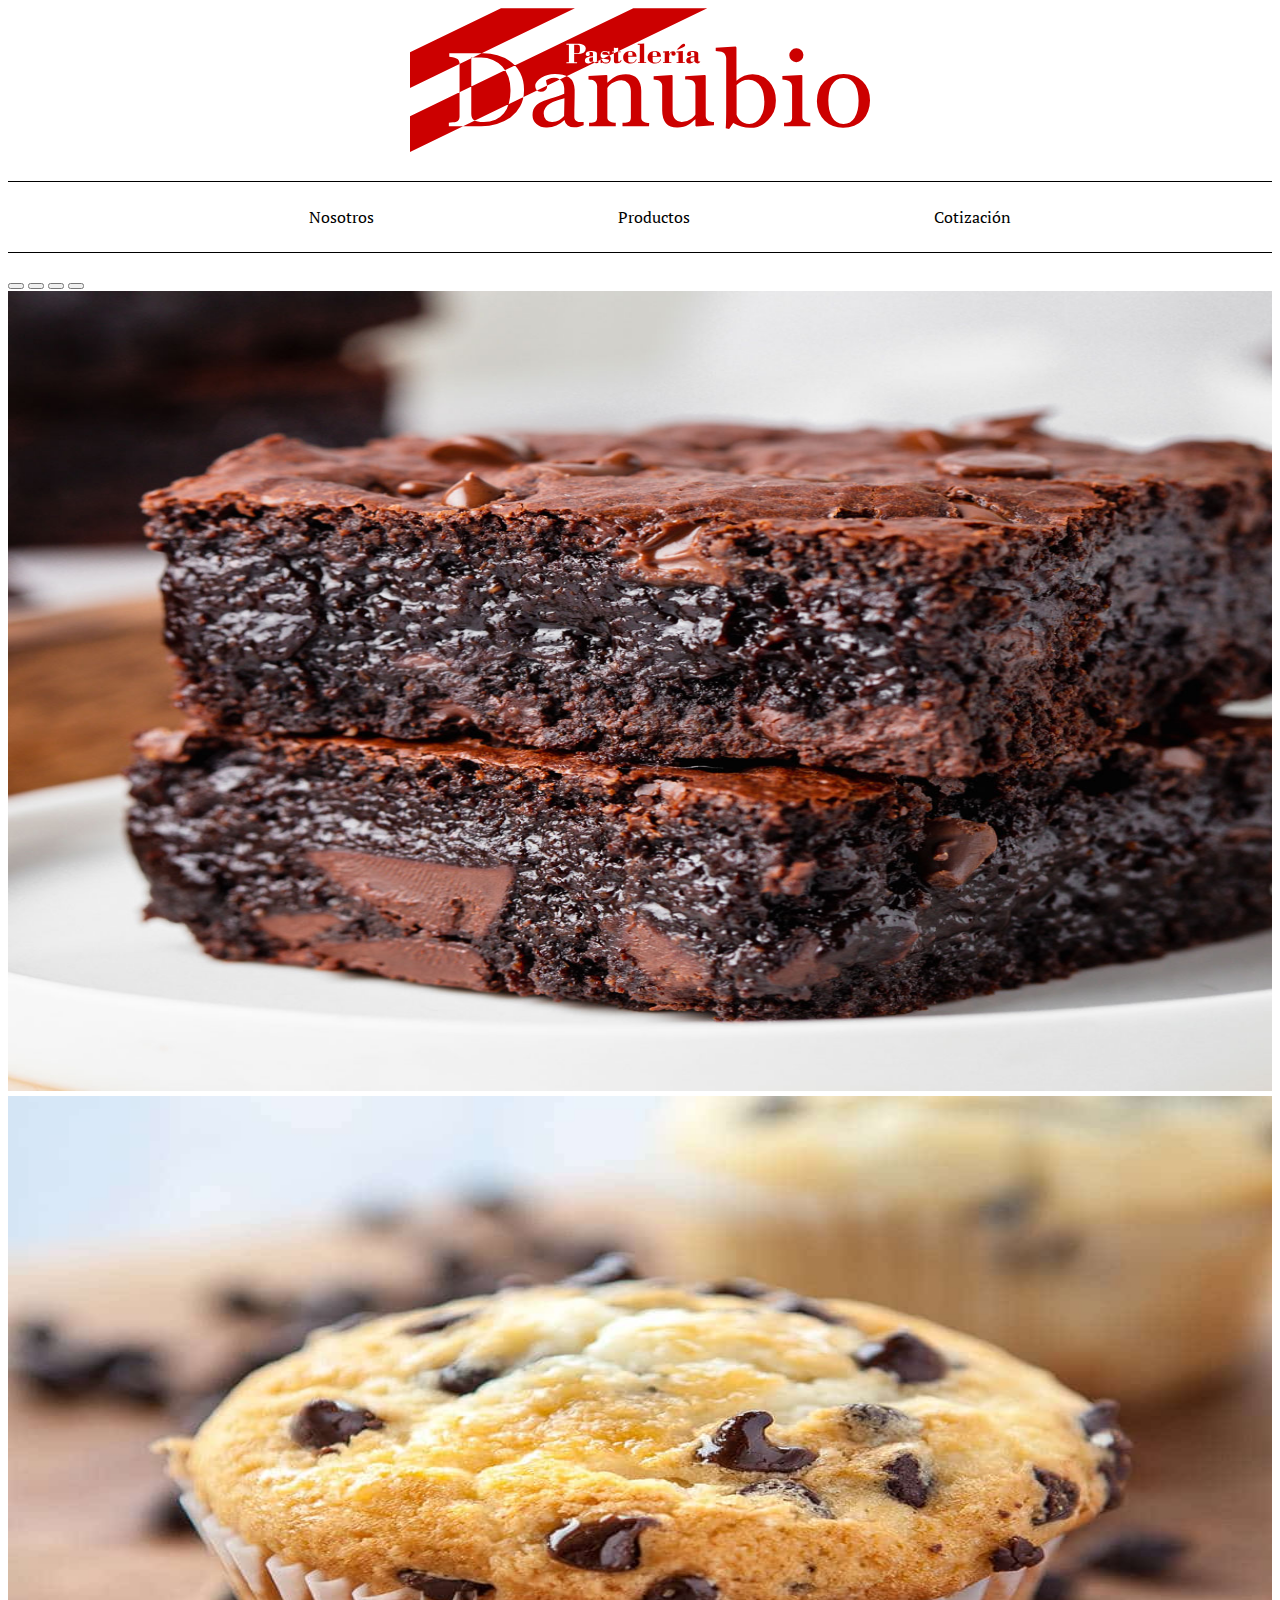
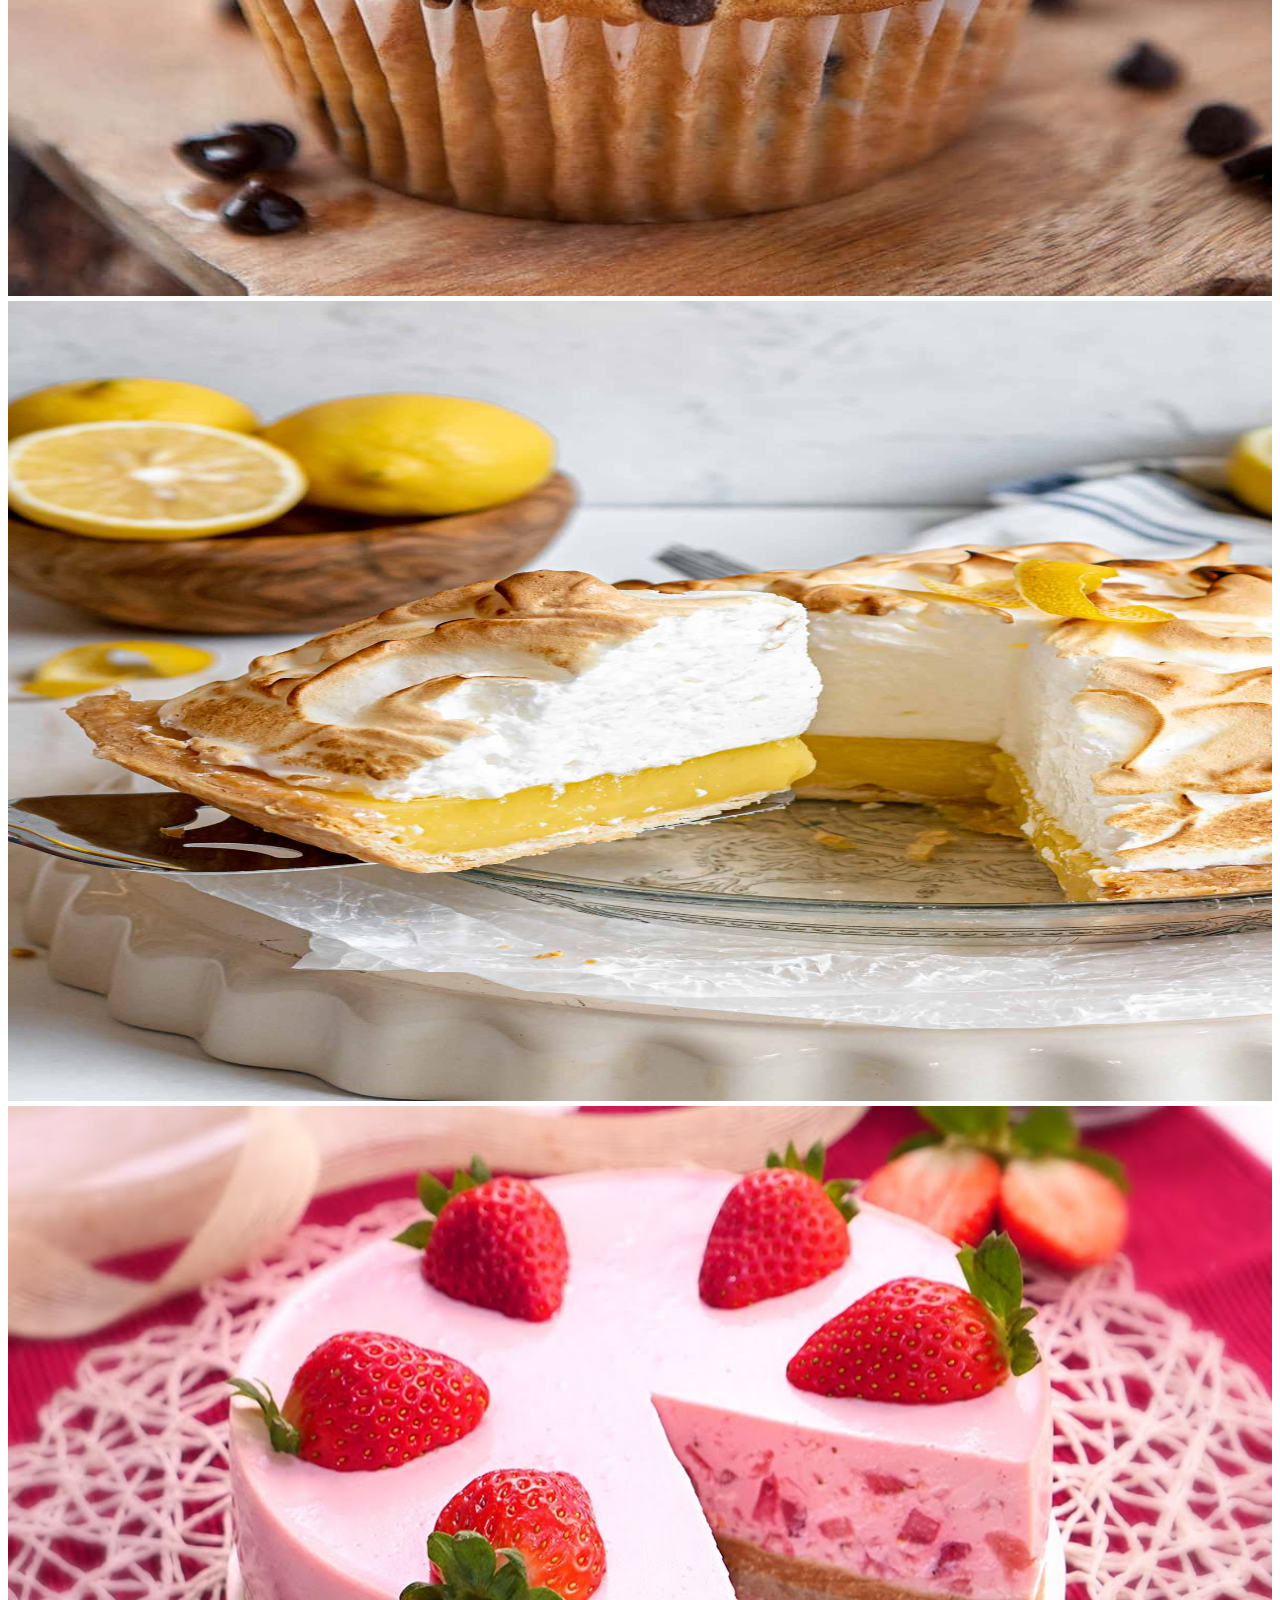
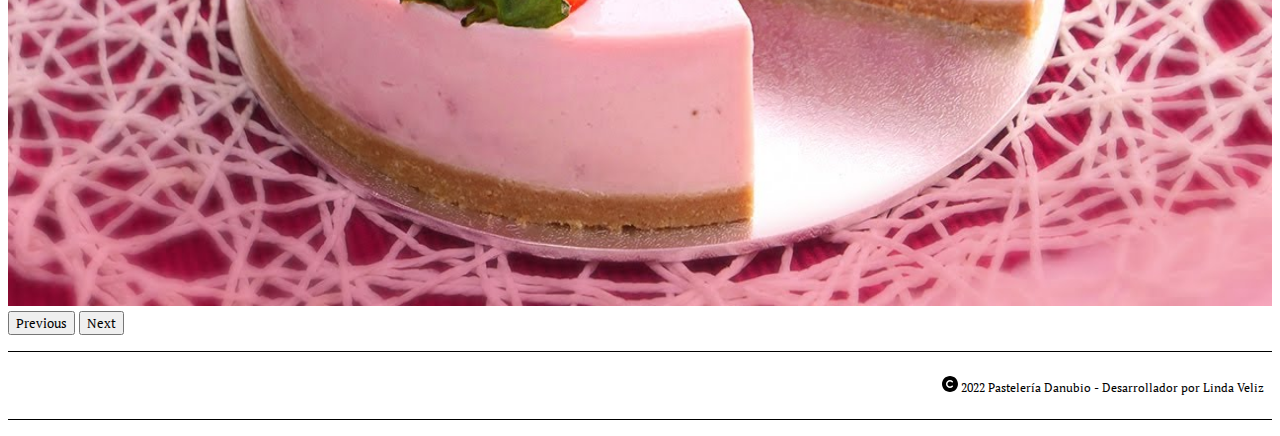
<file: index.html>
<!doctype html>
<html lang="en">
  <head>
    <meta charset="utf-8">
    <meta name="viewport" content="width=device-width, initial-scale=1">
    <title>Proyecto final - Linda Veliz</title>
    <link rel="stylesheet" href="styles.css">
    <link rel="icon" type="image/x-icon" href="/images/favico.ico">
    <link rel="stylesheet" href="https://cdnjs.cloudflare.com/ajax/libs/font-awesome/6.2.0/css/all.min.css" integrity="sha512-xh6O/CkQoPOWDdYTDqeRdPCVd1SpvCA9XXcUnZS2FmJNp1coAFzvtCN9BmamE+4aHK8yyUHUSCcJHgXloTyT2A==" crossorigin="anonymous" referrerpolicy="no-referrer" />
    <link href="https://cdn.jsdelivr.net/npm/bootstrap@5.2.2/dist/css/bootstrap.min.css" rel="stylesheet" integrity="sha384-Zenh87qX5JnK2Jl0vWa8Ck2rdkQ2Bzep5IDxbcnCeuOxjzrPF/et3URy9Bv1WTRi" crossorigin="anonymous">
  </head>
  <body>
    
    <div class="container">
      <!-- Logo en imagen - sección inicial del landing page -->
      <div class="row">
        <div class="col mt-3">
          <div class="image-logo">
            <a href="/"><img class="img-fluid" src="images\logo-pasteleriadanubio.svg" alt="logo-pasteleriadanubio" width="460" height="144"></a>
          </div>
        </div>
      </div>
      <!-- Sección de menu -->
      <div class="row">
        <div class="col mt-3">
          <nav class="menu-navegacion">
            <ul class="nav-bar-menu">
              <li class="nav-bar-menu_item">
                <a href="/nosotros.html">
                  Nosotros
                </a>
              </li>
              <li class="nav-bar-menu_item"><a href="/productos.html">Productos</a></li>
              <li class="nav-bar-menu_item"><a href="/cotizacion.html">Cotización</a></li>
            </ul>
          </nav>
        </div>
      </div>
      <!-- Sección del carousel -->
      <div id="carouselExampleIndicators" class="carousel slide carousel-fade" data-bs-ride="true">
        <div class="carousel-indicators">
          <button type="button" data-bs-target="#carouselExampleIndicators" data-bs-slide-to="0" class="active" aria-current="true" aria-label="Slide 1"></button>
          <button type="button" data-bs-target="#carouselExampleIndicators" data-bs-slide-to="1" aria-label="Slide 2"></button>
          <button type="button" data-bs-target="#carouselExampleIndicators" data-bs-slide-to="2" aria-label="Slide 3"></button>
          <button type="button" data-bs-target="#carouselExampleIndicators" data-bs-slide-to="3" aria-label="Slide 4"></button>
        </div>
        <div class="carousel-inner">
          <div class="carousel-item active">
            <img src="/images/almond-flour-brownies-11-fb.jpg" class="d-block w-100" alt="Imagen de brownie">
          </div>
          <div class="carousel-item">
            <img src="/images/chocolate-chip-muffins-featured.jpg" class="d-block w-100" alt="Imagen de muffins">
          </div>
          <div class="carousel-item">
            <img src="/images/Lemon-Meringue-Pie-2.jpg" class="d-block w-100" alt="Imagen de Pie de Limón">
          </div>
          <div class="carousel-item">
            <img src="/images/maxresdefault.jpg" class="d-block w-100" alt="Pie de fresa">
          </div>
        </div>
        <button class="carousel-control-prev" type="button" data-bs-target="#carouselExampleIndicators" data-bs-slide="prev">
          <span class="carousel-control-prev-icon" aria-hidden="true"></span>
          <span class="visually-hidden">Previous</span>
        </button>
        <button class="carousel-control-next" type="button" data-bs-target="#carouselExampleIndicators" data-bs-slide="next">
          <span class="carousel-control-next-icon" aria-hidden="true"></span>
          <span class="visually-hidden">Next</span>
        </button>
      </div>
      <!-- Sección del footer -->
      <div class="row">
        <div class="col mt-3">
          <footer>
            <div class="contenedor-contenido-footer">
              <p>
                <svg xmlns="http://www.w3.org/2000/svg" width="16" height="16" viewBox="0 0 512 512">
                  <path d="M256 512c141.4 0 256-114.6 256-256S397.4 0 256 0S0 114.6 0 256S114.6 512 256 512zM199.4 312.6c31.2 31.2 81.9 31.2 113.1 0c9.4-9.4 24.6-9.4 33.9 0s9.4 24.6 0 33.9c-50 50-131 50-181 0s-50-131 0-181s131-50 181 0c9.4 9.4 9.4 24.6 0 33.9s-24.6 9.4-33.9 0c-31.2-31.2-81.9-31.2-113.1 0s-31.2 81.9 0 113.1z"/>
                </svg>
                2022 Pastelería Danubio - Desarrollador por Linda Veliz
              </p>
            </div>
          </footer>
        </div>
      </div>
    </div>




    <script src="https://cdn.jsdelivr.net/npm/bootstrap@5.2.2/dist/js/bootstrap.bundle.min.js" integrity="sha384-OERcA2EqjJCMA+/3y+gxIOqMEjwtxJY7qPCqsdltbNJuaOe923+mo//f6V8Qbsw3" crossorigin="anonymous"></script>
  </body>
</html>
</file>
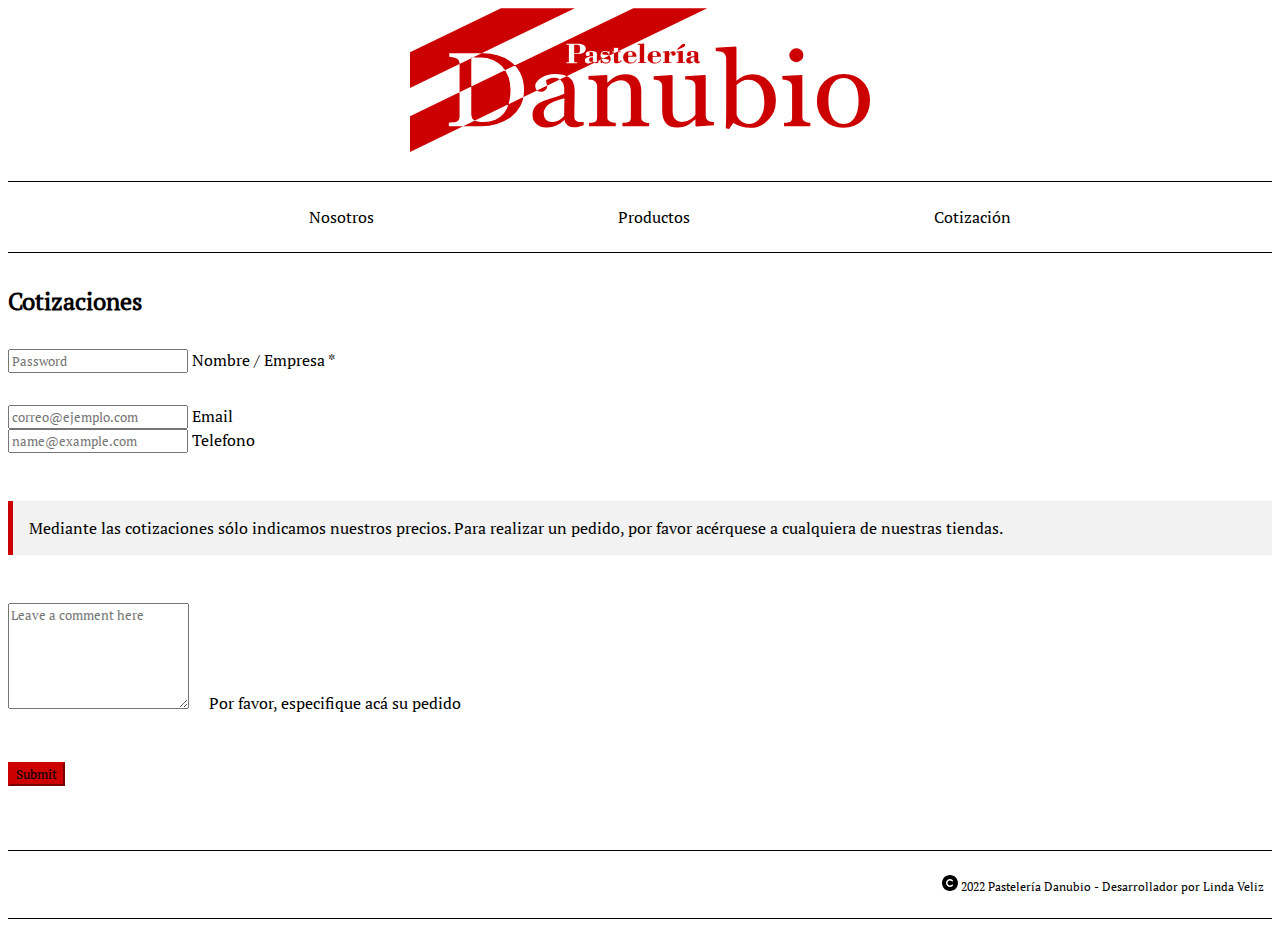
<file: cotizacion.html>
<!doctype html>
<html lang="en">
  <head>
    <meta charset="utf-8">
    <meta name="viewport" content="width=device-width, initial-scale=1">
    <title>Proyecto final - Linda Veliz</title>
    <link rel="stylesheet" href="styles.css">
    <link rel="icon" type="image/x-icon" href="/images/favico.ico">
    <link rel="stylesheet" href="cotizacion.css">
    <link rel="stylesheet" href="https://cdnjs.cloudflare.com/ajax/libs/font-awesome/6.2.0/css/all.min.css" integrity="sha512-xh6O/CkQoPOWDdYTDqeRdPCVd1SpvCA9XXcUnZS2FmJNp1coAFzvtCN9BmamE+4aHK8yyUHUSCcJHgXloTyT2A==" crossorigin="anonymous" referrerpolicy="no-referrer" />
    <link href="https://cdn.jsdelivr.net/npm/bootstrap@5.2.2/dist/css/bootstrap.min.css" rel="stylesheet" integrity="sha384-Zenh87qX5JnK2Jl0vWa8Ck2rdkQ2Bzep5IDxbcnCeuOxjzrPF/et3URy9Bv1WTRi" crossorigin="anonymous">
  </head>
  <body>
    
    <div class="container">
      <!-- Logo en imagen - sección inicial del landing page -->
      <div class="row">
        <div class="col mt-3">
          <div class="image-logo">
            <a href="/"><img class="img-fluid" src="images\logo-pasteleriadanubio.svg" alt="logo-pasteleriadanubio" width="460" height="144"></a>
          </div>
        </div>
      </div>
      <!-- Sección de menu -->
      <div class="row">
        <div class="col mt-3">
          <nav class="menu-navegacion">
            <ul class="nav-bar-menu">
              <li class="nav-bar-menu_item">
                <a href="/nosotros.html">
                  Nosotros
                </a>
              </li>
              <li class="nav-bar-menu_item"><a href="/productos.html">Productos</a></li>
              <li class="nav-bar-menu_item"><a href="/cotizacion.html">Cotización</a></li>
            </ul>
          </nav>
        </div>
      </div>
      <!-- Sección del contenido de productos -->
      <div class="titulo-seccion-cotizacion">
        <h2>Cotizaciones</h2>
      </div>
      <div class="formulario-cotizacion">
        <form class="row g-3 needs-validation">
          <div class="row" id="input-nombre">
            <div class="col">
              <div class="form-floating">
                <input type="text" class="form-control" id="floatingPassword" placeholder="Password" required>
                <label for="floatingPassword">Nombre / Empresa *</label>
              </div>
            </div>
          </div>
          <div class="row">
            <div class="col-6">
              <div class="form-floating">
                <input type="email" class="form-control" id="floatingInput" placeholder="correo@ejemplo.com" required>
                <label for="floatingInput">Email</label>
              </div>
            </div>
            <div class="col-6">
              <div class="form-floating mb-3">
                <input type="text" class="form-control" id="floatingInput" placeholder="name@example.com" required>
                <label for="floatingInput">Telefono</label>
              </div>
            </div>
            <div class="parrafo-especial" id="parrafo-especial-cotizacion">
              <p>
                Mediante las cotizaciones sólo indicamos nuestros precios. Para realizar un pedido, por favor acérquese a cualquiera de nuestras tiendas.
              </p>
            </div>
            <div class="form-floating" id="texbox-cotizaciones">
              <textarea class="form-control" placeholder="Leave a comment here" id="floatingTextarea2" style="height: 100px" required></textarea>
              <label for="floatingTextarea2">Por favor, especifique acá su pedido</label>
            </div>
            <button type="submit" class="btn btn-primary">Submit</button>
          </div>    
        </form>
      </div>
      <!-- Sección del footer -->
      <div class="row">
        <div class="col mt-3">
          <footer>
            <div class="contenedor-contenido-footer">
              <p>
                <svg xmlns="http://www.w3.org/2000/svg" width="16" height="16" viewBox="0 0 512 512">
                  <path d="M256 512c141.4 0 256-114.6 256-256S397.4 0 256 0S0 114.6 0 256S114.6 512 256 512zM199.4 312.6c31.2 31.2 81.9 31.2 113.1 0c9.4-9.4 24.6-9.4 33.9 0s9.4 24.6 0 33.9c-50 50-131 50-181 0s-50-131 0-181s131-50 181 0c9.4 9.4 9.4 24.6 0 33.9s-24.6 9.4-33.9 0c-31.2-31.2-81.9-31.2-113.1 0s-31.2 81.9 0 113.1z"/>
                </svg>
                2022 Pastelería Danubio - Desarrollador por Linda Veliz
              </p>
            </div>
          </footer>
        </div>
      </div>
    </div>




    <script src="https://cdn.jsdelivr.net/npm/bootstrap@5.2.2/dist/js/bootstrap.bundle.min.js" integrity="sha384-OERcA2EqjJCMA+/3y+gxIOqMEjwtxJY7qPCqsdltbNJuaOe923+mo//f6V8Qbsw3" crossorigin="anonymous"></script>
  </body>
</html>
</file>
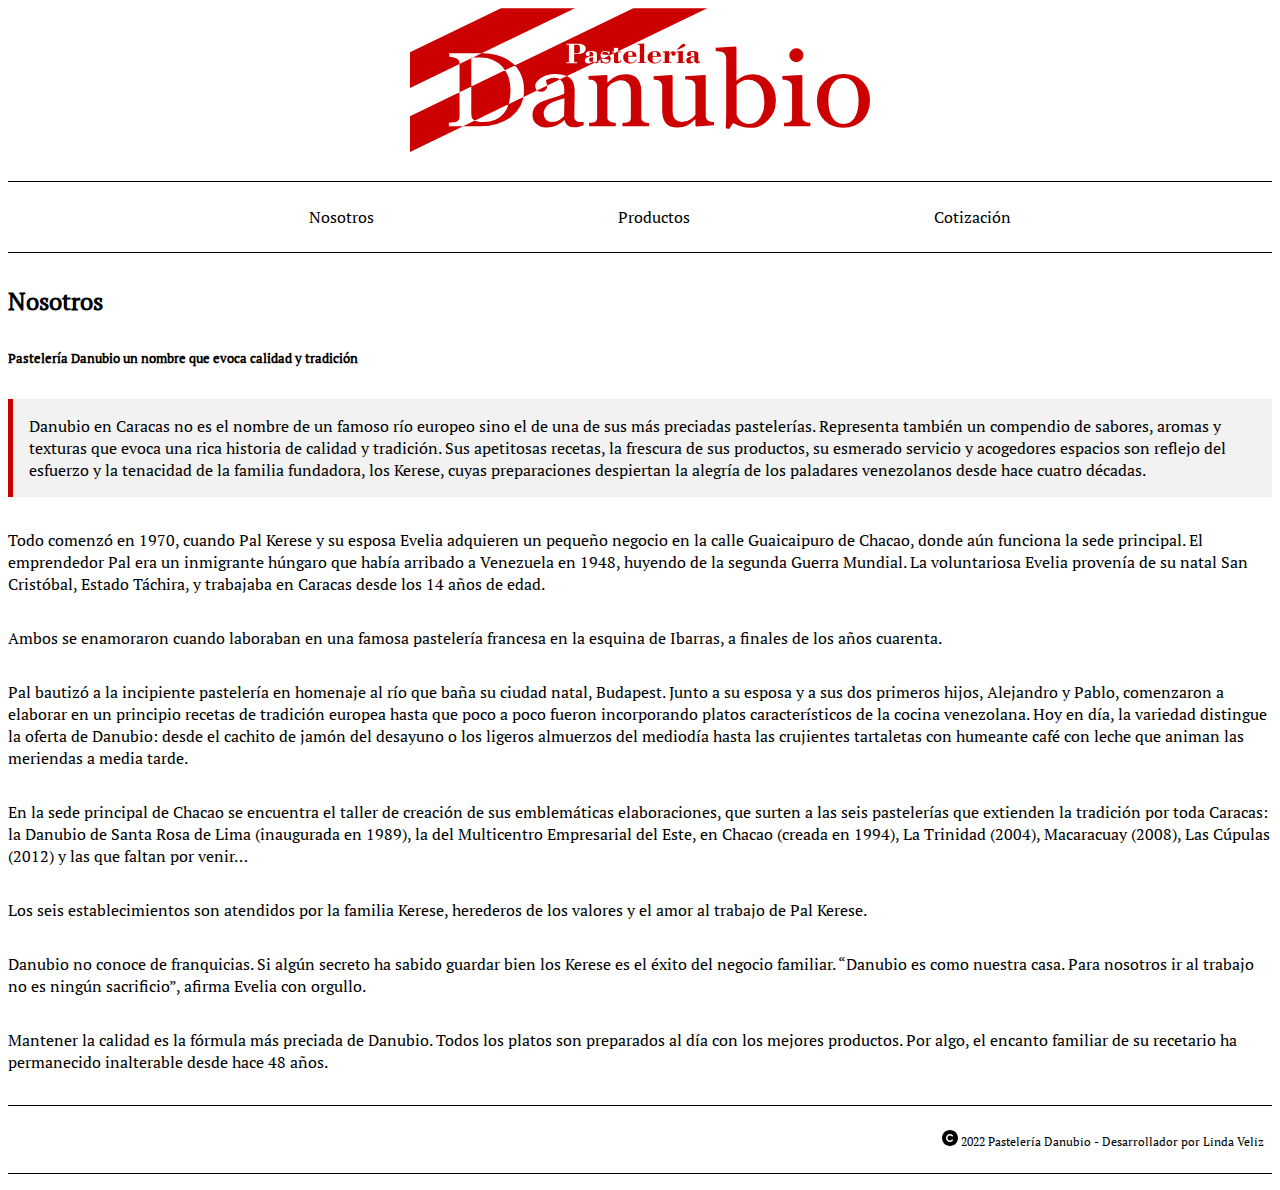
<file: nosotros.html>
<!doctype html>
<html lang="en">
  <head>
    <meta charset="utf-8">
    <meta name="viewport" content="width=device-width, initial-scale=1">
    <title>Proyecto final - Linda Veliz</title>
    <link rel="stylesheet" href="styles.css">
    <link rel="stylesheet" href="nosotros.css">
    <link rel="icon" type="image/x-icon" href="/images/favico.ico">
    <link rel="stylesheet" href="https://cdnjs.cloudflare.com/ajax/libs/font-awesome/6.2.0/css/all.min.css" integrity="sha512-xh6O/CkQoPOWDdYTDqeRdPCVd1SpvCA9XXcUnZS2FmJNp1coAFzvtCN9BmamE+4aHK8yyUHUSCcJHgXloTyT2A==" crossorigin="anonymous" referrerpolicy="no-referrer" />
    <link href="https://cdn.jsdelivr.net/npm/bootstrap@5.2.2/dist/css/bootstrap.min.css" rel="stylesheet" integrity="sha384-Zenh87qX5JnK2Jl0vWa8Ck2rdkQ2Bzep5IDxbcnCeuOxjzrPF/et3URy9Bv1WTRi" crossorigin="anonymous">
  </head>
  <body>
    
    <div class="container">
      <!-- Logo en imagen - sección inicial del landing page -->
      <div class="row">
        <div class="col mt-3">
          <div class="image-logo">
            <a href="/"><img class="img-fluid" src="images\logo-pasteleriadanubio.svg" alt="logo-pasteleriadanubio" width="460" height="144"></a>
          </div>
        </div>
      </div>
      <!-- Sección de menu -->
      <div class="row">
        <div class="col mt-3">
          <nav class="menu-navegacion">
            <ul class="nav-bar-menu">
              <li class="nav-bar-menu_item"><a href="/nosotros.html">Nosotros</a></li>
              <li class="nav-bar-menu_item"><a href="/productos.html">Productos</a></li>
              <li class="nav-bar-menu_item"><a href="/cotizacion.html">Cotización</a></li>
            </ul>
          </nav>
        </div>
      </div>
      <!-- Sección del contenido/texto -->
      <div class="contenedor-texto">
        <h2>Nosotros</h2>
        <h5>Pastelería Danubio un nombre que evoca calidad y tradición</h5>
        <div class="parrafo-especial">
            <p>
                Danubio en Caracas no es el nombre de un famoso río europeo sino el de una de sus más preciadas pastelerías. Representa también un compendio de sabores, aromas y texturas que evoca una rica historia de calidad y tradición. Sus apetitosas recetas, la frescura de sus productos, su esmerado servicio y acogedores espacios son reflejo del esfuerzo y la tenacidad de la familia fundadora, los Kerese, cuyas preparaciones despiertan la alegría de los paladares venezolanos desde hace cuatro décadas.
            </p>
        </div>
        <p>
            Todo comenzó en 1970, cuando Pal Kerese y su esposa Evelia adquieren un pequeño negocio en la calle Guaicaipuro de Chacao, donde aún funciona la sede principal. El emprendedor Pal era un inmigrante húngaro que había arribado a Venezuela en 1948, huyendo de la segunda Guerra Mundial. La voluntariosa Evelia provenía de su natal San Cristóbal, Estado Táchira, y trabajaba en Caracas desde los 14 años de edad.
        </p>
        <p>
            Ambos se enamoraron cuando laboraban en una famosa pastelería francesa en la esquina de Ibarras, a finales de los años cuarenta.
        </p>
        <p>
            Pal bautizó a la incipiente pastelería en homenaje al río que baña su ciudad natal, Budapest. Junto a su esposa y a sus dos primeros hijos, Alejandro y Pablo, comenzaron a elaborar en un principio recetas de tradición europea hasta que poco a poco fueron incorporando platos característicos de la cocina venezolana. Hoy en día, la variedad distingue la oferta de Danubio: desde el cachito de jamón del desayuno o los ligeros almuerzos del mediodía hasta las crujientes tartaletas con humeante café con leche que animan las meriendas a media tarde.
        </p>
        <p>
            En la sede principal de Chacao se encuentra el taller de creación de sus emblemáticas elaboraciones, que surten a las seis pastelerías que extienden la tradición por toda Caracas: la Danubio de Santa Rosa de Lima (inaugurada en 1989), la del Multicentro Empresarial del Este, en Chacao (creada en 1994), La Trinidad (2004), Macaracuay (2008), Las Cúpulas (2012)  y las que faltan por venir…
        </p>
        <p>
            Los seis establecimientos son atendidos por la familia Kerese, herederos de los valores y el amor al trabajo de Pal Kerese.
        </p>
        <p>
            Danubio no conoce de franquicias. Si algún secreto ha sabido guardar bien los Kerese es el éxito del negocio familiar. “Danubio es como nuestra casa. Para nosotros ir al trabajo no es ningún sacrificio”, afirma Evelia con orgullo.
        </p>
        <p>
            Mantener la calidad es la fórmula más preciada de Danubio. Todos los platos son preparados al día con los mejores productos. Por algo, el encanto familiar de su recetario ha permanecido inalterable desde hace 48 años.
        </p>

      </div>
      
      <!-- Sección del footer -->
      <div class="row">
        <div class="col mt-3">
          <footer>
            <div class="contenedor-contenido-footer">
              <p>
                <svg xmlns="http://www.w3.org/2000/svg" width="16" height="16" viewBox="0 0 512 512">
                  <path d="M256 512c141.4 0 256-114.6 256-256S397.4 0 256 0S0 114.6 0 256S114.6 512 256 512zM199.4 312.6c31.2 31.2 81.9 31.2 113.1 0c9.4-9.4 24.6-9.4 33.9 0s9.4 24.6 0 33.9c-50 50-131 50-181 0s-50-131 0-181s131-50 181 0c9.4 9.4 9.4 24.6 0 33.9s-24.6 9.4-33.9 0c-31.2-31.2-81.9-31.2-113.1 0s-31.2 81.9 0 113.1z"/>
                </svg>
                2022 Pastelería Danubio - Desarrollador por Linda Veliz
              </p>
            </div>
          </footer>
        </div>
      </div>
    </div>




    <script src="https://cdn.jsdelivr.net/npm/bootstrap@5.2.2/dist/js/bootstrap.bundle.min.js" integrity="sha384-OERcA2EqjJCMA+/3y+gxIOqMEjwtxJY7qPCqsdltbNJuaOe923+mo//f6V8Qbsw3" crossorigin="anonymous"></script>
  </body>
</html>
</file>
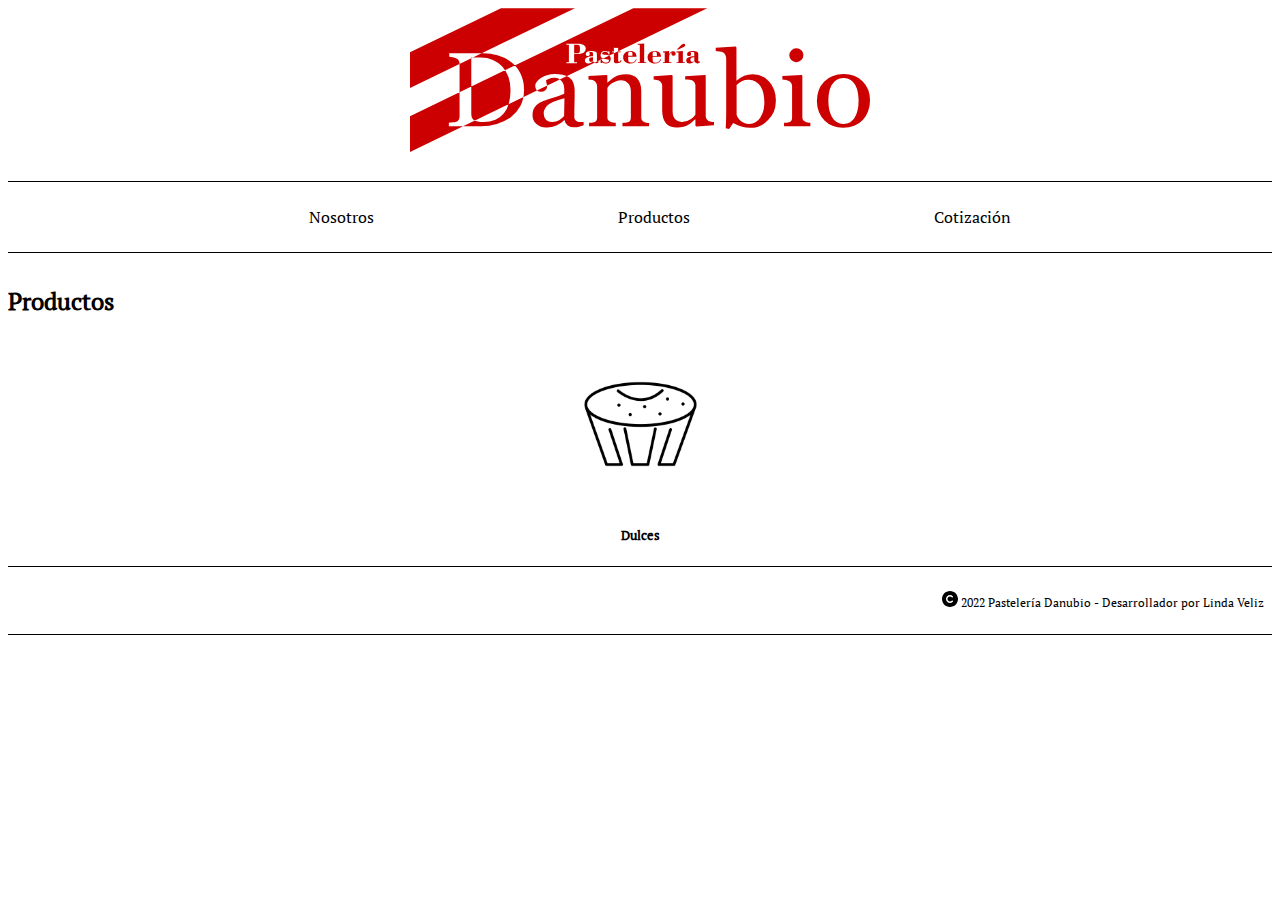
<file: productos.html>
<!doctype html>
<html lang="en">
  <head>
    <meta charset="utf-8">
    <meta name="viewport" content="width=device-width, initial-scale=1">
    <title>Proyecto final - Linda Veliz</title>
    <link rel="stylesheet" href="styles.css">
    <link rel="stylesheet" href="productos.css">
    <link rel="icon" type="image/x-icon" href="/images/favico.ico">
    <link rel="stylesheet" href="https://cdnjs.cloudflare.com/ajax/libs/font-awesome/6.2.0/css/all.min.css" integrity="sha512-xh6O/CkQoPOWDdYTDqeRdPCVd1SpvCA9XXcUnZS2FmJNp1coAFzvtCN9BmamE+4aHK8yyUHUSCcJHgXloTyT2A==" crossorigin="anonymous" referrerpolicy="no-referrer" />
    <link href="https://cdn.jsdelivr.net/npm/bootstrap@5.2.2/dist/css/bootstrap.min.css" rel="stylesheet" integrity="sha384-Zenh87qX5JnK2Jl0vWa8Ck2rdkQ2Bzep5IDxbcnCeuOxjzrPF/et3URy9Bv1WTRi" crossorigin="anonymous">
  </head>
  <body>
    
    <div class="container">
      <!-- Logo en imagen - sección inicial del landing page -->
      <div class="row">
        <div class="col mt-3">
          <div class="image-logo">
            <a href="/"><img class="img-fluid" src="images\logo-pasteleriadanubio.svg" alt="logo-pasteleriadanubio" width="460" height="144"></a>
          </div>
        </div>
      </div>
      <!-- Sección de menu -->
      <div class="row">
        <div class="col mt-3">
          <nav class="menu-navegacion">
            <ul class="nav-bar-menu">
              <li class="nav-bar-menu_item">
                <a href="/nosotros.html">
                  Nosotros
                </a>
              </li>
              <li class="nav-bar-menu_item"><a href="/productos.html">Productos</a></li>
              <li class="nav-bar-menu_item"><a href="/cotizacion.html">Cotización</a></li>
            </ul>
          </nav>
        </div>
      </div>
      <!-- Sección del contenido de productos -->
      <div class="titulo-seccion-productos">
        <h2>Productos</h2>
      </div>
      <div class="row">
        <div col>
            <div class="tarjeta-producto">
                <a href="/dulces.html"><img src="/images/iconos_productos-muffin.png" alt="icono del producto muffin" width="225" height="150"></a>
                <h5>Dulces</h5>
            </div>
        </div>
      </div>
              
      <!-- Sección del footer -->
      <div class="row">
        <div class="col mt-3">
          <footer>
            <div class="contenedor-contenido-footer">
              <p>
                <svg xmlns="http://www.w3.org/2000/svg" width="16" height="16" viewBox="0 0 512 512">
                  <path d="M256 512c141.4 0 256-114.6 256-256S397.4 0 256 0S0 114.6 0 256S114.6 512 256 512zM199.4 312.6c31.2 31.2 81.9 31.2 113.1 0c9.4-9.4 24.6-9.4 33.9 0s9.4 24.6 0 33.9c-50 50-131 50-181 0s-50-131 0-181s131-50 181 0c9.4 9.4 9.4 24.6 0 33.9s-24.6 9.4-33.9 0c-31.2-31.2-81.9-31.2-113.1 0s-31.2 81.9 0 113.1z"/>
                </svg>
                2022 Pastelería Danubio - Desarrollador por Linda Veliz
              </p>
            </div>
          </footer>
        </div>
      </div>
    </div>




    <script src="https://cdn.jsdelivr.net/npm/bootstrap@5.2.2/dist/js/bootstrap.bundle.min.js" integrity="sha384-OERcA2EqjJCMA+/3y+gxIOqMEjwtxJY7qPCqsdltbNJuaOe923+mo//f6V8Qbsw3" crossorigin="anonymous"></script>
  </body>
</html>
</file>
<file: styles.css>
/* Importación de fuente */

@font-face {
    font-family: PTSerif;
    src: url(fuentes/PTSerif-Regular.ttf);
}

*{
    font-family: PTSerif;
}

/* Estilos para la sección del logo */

.image-logo{
    text-align: center;
}

/* Estilos de menú de navegación */

.menu-navegacion{
    text-align: center;
    margin-top: 1.5rem;
}

.nav-bar-menu{
    border-top: 1px solid black ;
    border-bottom: 1px solid black ;
    list-style: none;
}

.nav-bar-menu li{
    display: inline-block;
    padding: 1.5rem;
    margin: 0 6rem;
}

.nav-bar-menu_item a{
    color: #000;
    text-decoration: none;
}

.nav-bar-menu li:hover{
    background-color: #c00;
    color: #fff;
}

.nav-bar-menu_item a:hover{
    color: #fff;
}


/* Estilos del carousel */

.carousel-item img{
    width: 100%;
    height: 800px;
}

/* Parrafos especiales re-utilizados */

.parrafo-especial{
    border-left: 5px solid #c00;
    background-color: rgba(0, 0, 0, 0.05);
}

.parrafo-especial p{
    padding: 1rem;
    vertical-align: middle;
}

/* Estilos del footer */

.contenedor-contenido-footer{
    border-top: 1px solid black ;
    border-bottom: 1px solid black ;
    font-size: 12px;
    text-align: right;
    margin: 1rem 0;
}

.contenedor-contenido-footer p{
    margin: 1.5rem 0.5rem;
}
</file>
<file: cotizacion.css>
.titulo-seccion-cotizacion h2{
    margin: 2rem 0;
}
#input-nombre{
    margin-top: 1rem;
    margin-bottom: 2rem;
}
#parrafo-especial-cotizacion{
    margin: 3rem 0;
}
#texbox-cotizaciones label{
    margin-left: 1rem;
}

.formulario-cotizacion button{
    margin: 3rem 0;
    background-color: #c00;
    border-color: #c00;
}

.formulario-cotizacion button:hover{
    background-color: #c00;
    border-color: #c00;
    opacity: 0.7;
}
</file>
<file: nosotros.css>
.contenedor-texto *{
    margin: 2rem 0;
}
</file>
<file: productos.css>
.tarjeta-producto{
    text-align: center;
}

.titulo-seccion-productos{
    margin: 2rem 0;
}

.dulces img{
    margin-left: 9%;
}

.dulces p{
    margin: 1rem 0;
}
</file>
